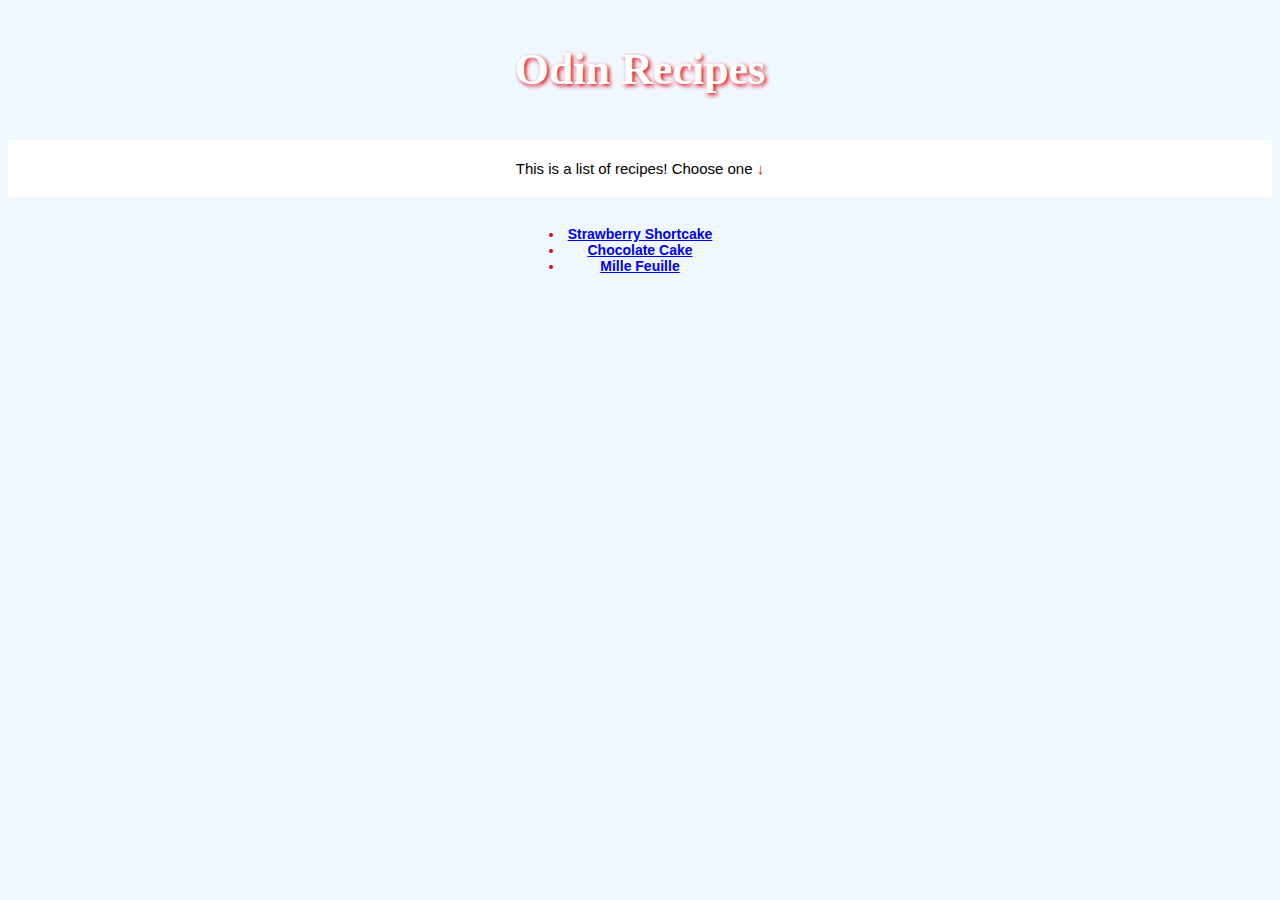
<file: index.html>
<!DOCTYPE html>
<html lang="en">
<head>
    <meta charset="UTF-8">
    <meta name="viewport" content="width=device-width, initial-scale=1.0">
    <title>Odin Recipes</title>
    <link rel="stylesheet" href="styles.css">
</head>
<body>
    <h1 class="logo">Odin Recipes</h1>
    <div class="desc">
        <p>This is a list of recipes!
            Choose one <span class="arrow">↓</span>
        </p>
    </div>
    <ul id="recipes-list">
    <li><a href="recipes/shortcake.html">Strawberry Shortcake</a></li>
    <li><a href="recipes/chococake.html">Chocolate Cake</a></li>
    <li><a href="recipes/millefeuille.html">Mille Feuille</a></li>
</ul>
</body>
</html>
</file>
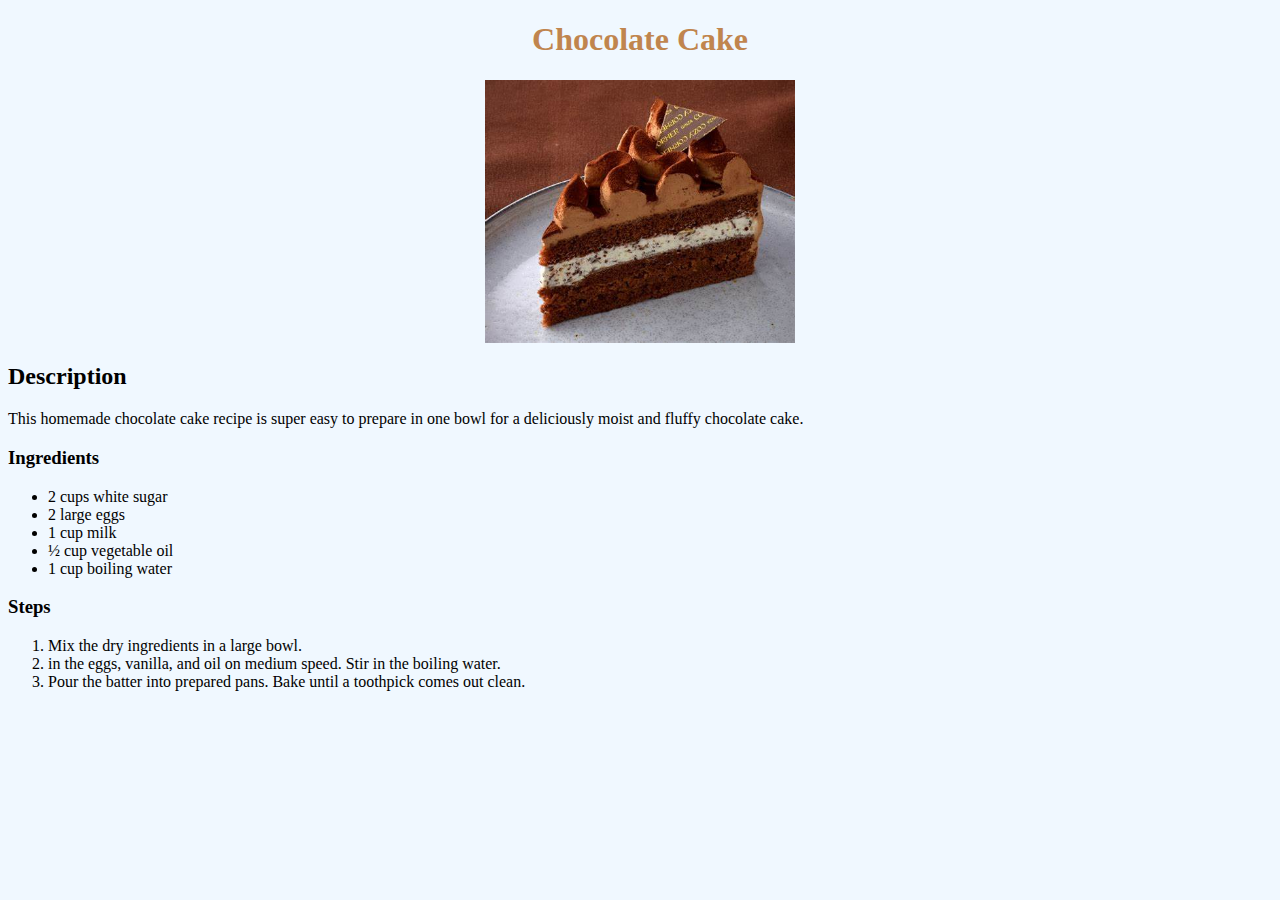
<file: recipes/chococake.html>
<!DOCTYPE html>
<html lang="en">
<head>
    <meta charset="UTF-8">
    <meta name="viewport" content="width=device-width, initial-scale=1.0">
    <title>Chocolate Cake</title>
    <link rel="stylesheet" href="../styles.css"
</head>
<body class="chococake-body">
    <h1 class="chococake-h1">Chocolate Cake</h1>
    <img id="chococake-pic" src="images/chococake.jpg" width="310" length="310" alt="Chocolate Cake">
    <h2>Description</h2>
    <p>This homemade chocolate cake recipe is super easy to prepare in one bowl for a deliciously moist and fluffy chocolate cake.</p>
    <h3>Ingredients</h3> 
    <ul>
        <li>2 cups white sugar</li>
            
            <li>2 large eggs</li>
            
            <li>1 cup milk</li>
            
            <li>½ cup vegetable oil</li>
                        
            <li>1 cup boiling water</li>
    </ul>
    <h3>Steps</h3>
    <ol>
        <li>Mix the dry ingredients in a large bowl.</li>
<li>in the eggs, vanilla, and oil on medium speed. Stir in the boiling water.</li>
<li>Pour the batter into prepared pans. Bake until a toothpick comes out clean.</li>
 </ol>
</body>
</html>
</file>
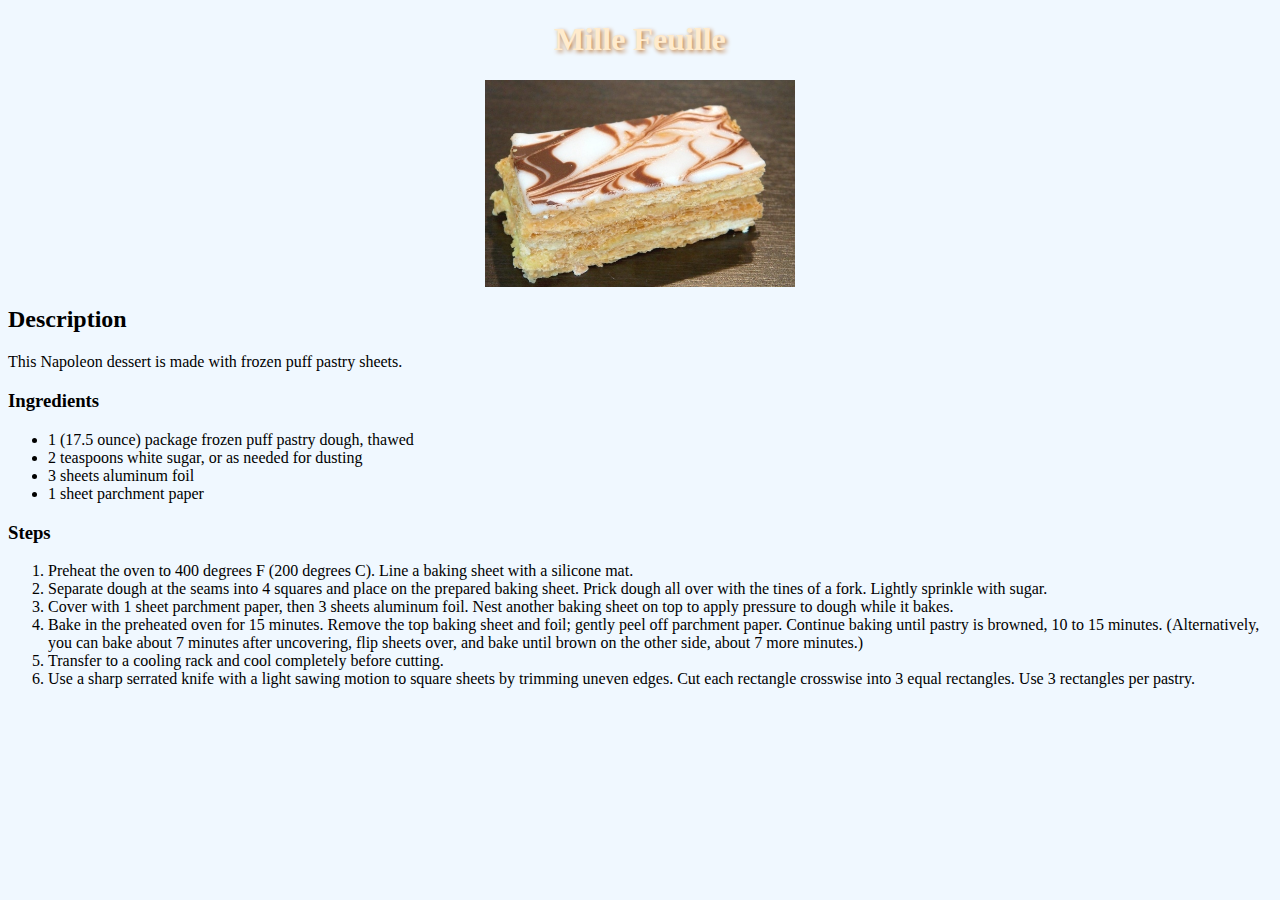
<file: recipes/millefeuille.html>
<!DOCTYPE html>
<html lang="en">
<head>
    <meta charset="UTF-8">
    <meta name="viewport" content="width=device-width, initial-scale=1.0">
    <title>Mille Feuille</title>
    <link rel="stylesheet" href="../styles.css">
</head>
<body id="millebody">
    <h1 class="milleh1">Mille Feuille</h1>
<img class="millepic" src="images/millefeuille.jpg" alt="Mille Feuille" width="310" length="310">
<h2>Description</h2>
<p>This Napoleon dessert is made with frozen puff pastry sheets.</p>
<h3>Ingredients</h3>
<ul>
    <li>1 (17.5 ounce) package frozen puff pastry dough, thawed</li>

        <li>2  teaspoons white sugar, or as needed for dusting</li>
        
        <li>3 sheets aluminum foil</li>
        
        <li>1 sheet parchment paper</li>
</ul>
<h3>Steps</h3>
<ol>
    <li>Preheat the oven to 400 degrees F (200 degrees C). Line a baking sheet with a silicone mat.</li>

<li>Separate dough at the seams into 4 squares and place on the prepared baking sheet. Prick dough all over with the tines of a fork. Lightly sprinkle with sugar.</li>

<li>Cover with 1 sheet parchment paper, then 3 sheets aluminum foil. Nest another baking sheet on top to apply pressure to dough while it bakes.</li>

<li>Bake in the preheated oven for 15 minutes. Remove the top baking sheet and foil; gently peel off parchment paper. Continue baking until pastry is browned, 10 to 15 minutes. (Alternatively, you can bake about 7 minutes after uncovering, flip sheets over, and bake until brown on the other side, about 7 more minutes.)</li>

<li>Transfer to a cooling rack and cool completely before cutting.</li>

<li>Use a sharp serrated knife with a light sawing motion to square sheets by trimming uneven edges. Cut each rectangle crosswise into 3 equal rectangles. Use 3 rectangles per pastry.</li>
</ol>
</body>
</html>
</file>
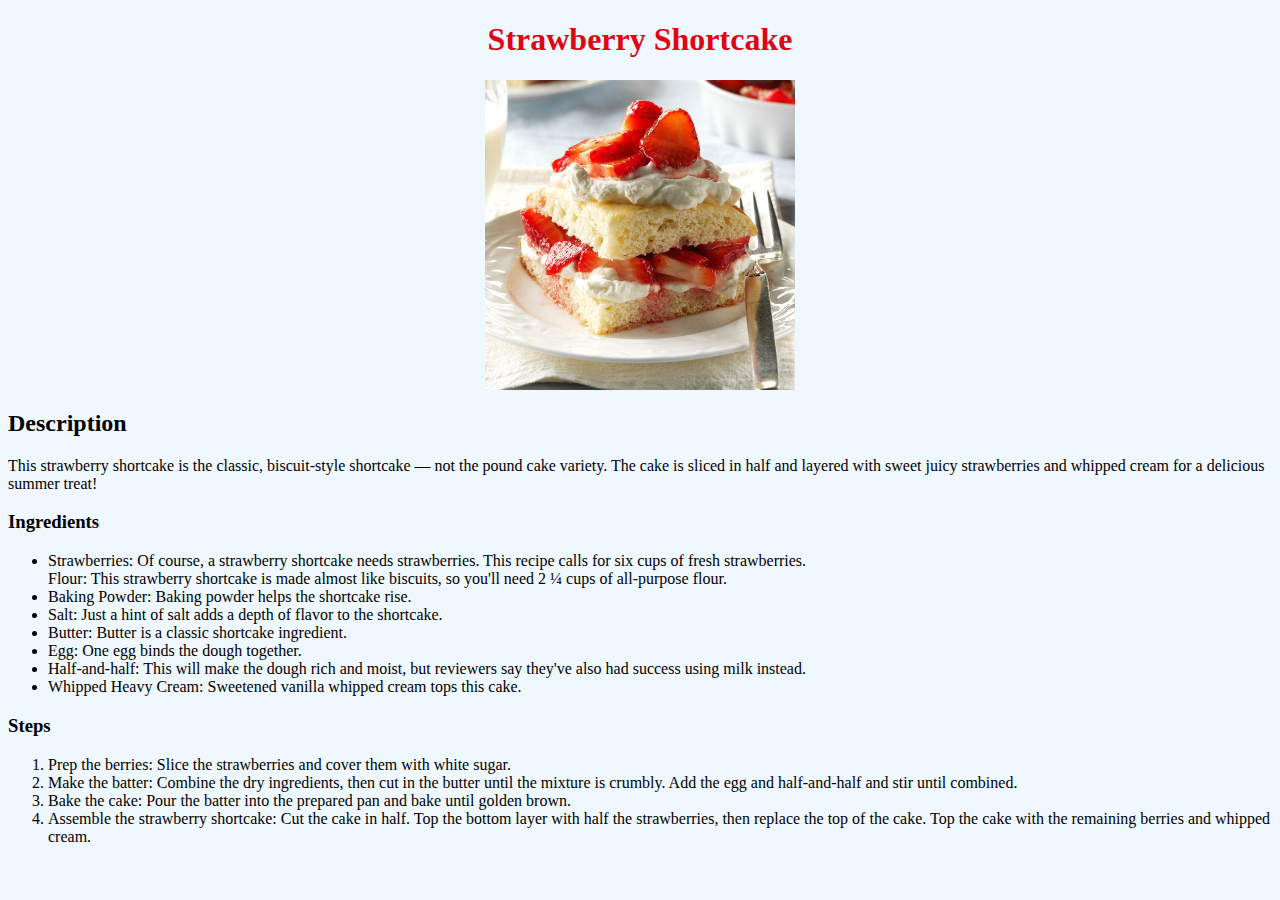
<file: recipes/shortcake.html>
<!DOCTYPE html>
<html lang="en">
<head>
    <meta charset="UTF-8">
    <meta name="viewport" content="width=device-width, initial-scale=1.0">
    <title>Document</title>
    <link rel="stylesheet" href="../styles.css">
</head>
<body class="shortcake-bg">
    <h1 class="shortcake">Strawberry Shortcake</h1>
    <img class="shortcake-pic" src="images/strawberry shortcake.jpg" width="310" length="310" alt="Strawberry Shortcake">
    <h2>Description</h2>
    <p>This strawberry shortcake is the classic, biscuit-style shortcake — not the pound cake variety. The cake is sliced in half and layered with sweet juicy strawberries and whipped cream for a delicious summer treat!</p>
    <h3>Ingredients</h3>
    <ul>
            <li>Strawberries: Of course, a strawberry shortcake needs strawberries. This recipe calls for six cups of fresh strawberries.</li>Flour: This strawberry shortcake is made almost like biscuits, so you'll need 2 ¼ cups of all-purpose flour.
           <li>Baking Powder: Baking powder helps the shortcake rise.</li> 
           <li>Salt: Just a hint of salt adds a depth of flavor to the shortcake.</li> 
           <li>Butter: Butter is a classic shortcake ingredient.</li> 
            <li>Egg: One egg binds the dough together.</li>
           <li>Half-and-half: This will make the dough rich and moist, but reviewers say they've also had success using milk instead.</li>
           <li> Whipped Heavy Cream: Sweetened vanilla whipped cream tops this cake.</li>
    </ul>
    <h3>Steps
    </h3>
    <ol>
        <li>Prep the berries: Slice the strawberries and cover them with white sugar.</li>
        <li>Make the batter: Combine the dry ingredients, then cut in the butter until the mixture is crumbly. Add the egg and half-and-half and stir until combined.</li>
<li>Bake the cake: Pour the batter into the prepared pan and bake until golden brown.</li>
<li>Assemble the strawberry shortcake: Cut the cake in half. Top the bottom layer with half the strawberries, then replace the top of the cake. Top the cake with the remaining berries and whipped cream.</li>    </ol>
</body>
</html>
</file>
<file: styles.css>
body {
    background-color: aliceblue;
}

.logo {
    padding: 15px;
    text-align: center;
    color: white;
    text-shadow: 2px 2px 4px #E00513;
    font-size: 44px;
    font-weight: bold;
    font-family: Georgia, 'Times New Roman', Times, serif;
}

#recipes-list {
    font-weight: bold;
    color: #E00513;
    font-size: 14px;
    display: block;
    margin-left: auto;
    margin-right: auto;
    width: 153px;
    padding: 15px;
    font-family: Arial, Helvetica, sans-serif;
    text-align: center;
}

.desc {
    font-size: 15px;
    padding: 5px;
    text-align: center;
    font-family: Arial, Helvetica, sans-serif;
    background-color: white;

}

.arrow {
    color: #E00513;
    font-weight: bold;
}

.shortcake {
    text-align: center;
    font-family: Georgia, 'Times New Roman', Times, serif;
    font-weight: bold;
    color: #E00513;
}

.shortcake-bg {
    background-color: aliceblue;
}

.shortcake-pic {
    display: block; 
    margin: 0 auto;
}

.chococake-h1 {
    text-align: center;
    font-family: Georgia, 'Times New Roman', Times, serif;
    font-weight: bold;
    color: #C0854E;
}

.chococake-body {
    background-color: aliceblue;
}

#chococake-pic {
    display: block;
    margin: 0 auto;
}

#millebody {
    background-color: aliceblue;
}

.milleh1 {
    color: blanchedalmond;
    text-shadow: 2px 2px 4px #C0854E;
    text-align: center;
    font-family: Georgia, 'Times New Roman', Times, serif;
    font-weight: bold;
}

.millepic {
    display: block;
    margin: 0 auto;
}
</file>
